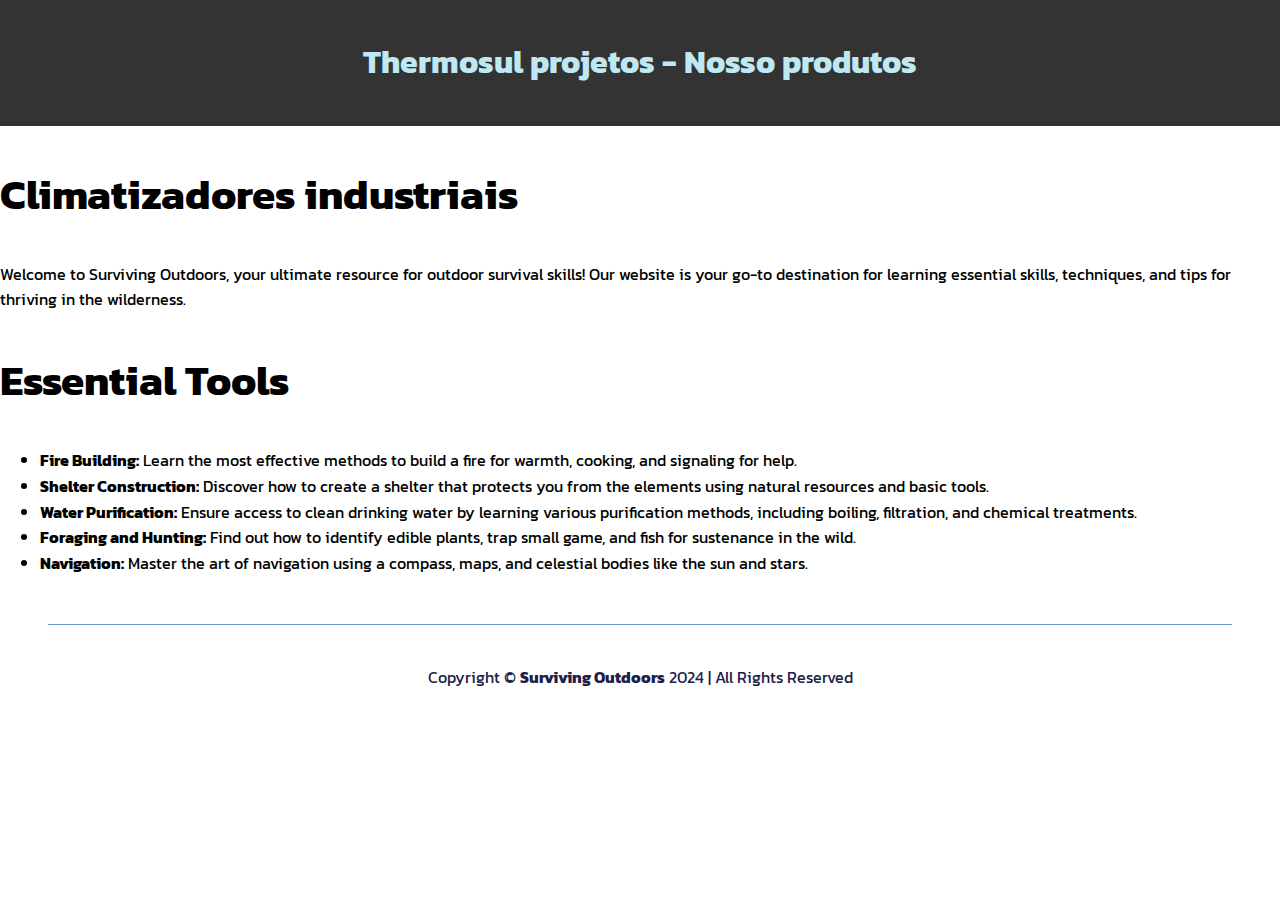
<file: products.html>
<!DOCTYPE html>
<html lang="en">
<head>
    <meta charset="UTF-8">
    <meta name="viewport" content="width=device-width, initial-scale=1.0">
    <title>Products</title>
    <link rel="stylesheet" href="style.css">
</head>

<body>
    <header class="header-producs">
        <h1>Thermosul projetos - Nosso produtos </h1>
    </header>

    <main>
        <h2>Climatizadores industriais </h2>
        <p>
            Welcome to Surviving Outdoors, your ultimate resource for outdoor survival skills! Our website is your go-to destination for learning essential skills, techniques, and tips for thriving in the wilderness.
        </p>

        <h2>Essential Tools</h2>
        <ul>
            <li><strong>Fire Building:</strong> Learn the most effective methods to build a fire for warmth, cooking, and signaling for help.</li>
            <li><strong>Shelter Construction:</strong> Discover how to create a shelter that protects you from the elements using natural resources and basic tools.</li>
            <li><strong>Water Purification:</strong> Ensure access to clean drinking water by learning various purification methods, including boiling, filtration, and chemical treatments.</li>
            <li><strong>Foraging and Hunting:</strong> Find out how to identify edible plants, trap small game, and fish for sustenance in the wild.</li>
            <li><strong>Navigation:</strong> Master the art of navigation using a compass, maps, and celestial bodies like the sun and stars.</li>
        </ul>
    </main>

    <div class="container-footer">
        <footer>
            <p>Copyright &copy; <b>Surviving Outdoors</b> 2024 | All Rights Reserved</p>
        </footer>
    </div>
</body>
</html>
</file>
<file: style.css>
/*
* Fonts
*/
@import url('https://fonts.googleapis.com/css2?family=Kanit:ital,wght@0,100;0,200;0,300;0,400;0,500;0,600;0,700;0,800;0,900;1,100;1,200;1,300;1,400;1,500;1,600;1,700;1,800;1,900&display=swap');
@import url('https://fonts.googleapis.com/css2?family=Slackside+One&display=swap');
@import url('https://fonts.googleapis.com/css2?family=Anton&family=Slackside+One&display=swap');
@import url('https://fonts.googleapis.com/css2?family=Anton&family=Concert+One&family=Slackside+One&display=swap');
@import url('https://fonts.googleapis.com/css2?family=Anton&family=Concert+One&family=Slackside+One&family=Vollkorn:ital,wght@0,400..900;1,400..900&display=swap');

:root{
    --branco:#bfe8f3;
    --preto: #202048;
    --amarelo: #45bab6;
    --azul1: #6d99c5;
    --azul2: #15616D;
    --marrom:#302d3d;
    --text_gradient1:#0e4740;
    --text_gradient2:#115a65;
    --text_gradient3:#32786c;
}

body {
    font-family: Kanit, sans-serif;
    line-height: 1.6;
    margin: 0;
    padding: 0;
}

.header-producs{
    background-color: #333;
    color:var(--branco);
    text-align: center;
    padding: 1rem;
}

.header-image {
    background-image: url(/project-A-main/assets/images/logo.jpg);
    background-size: cover;
    background-position: center;
    height: 100vh; /* 900px */
    min-height: 700px;
    display: flex;
    justify-content: center;
}

.header-title {
    color: rgb(255, 255, 255);
    font-size: 2rem;
    z-index: 2;
}

#secao-skills {
    padding: 2rem;
    line-height: 1.6;
}

h2 {
    font-size: 2.6rem;    
}

.gradient-overlay {
    position: absolute;
    top: 0;
    left: 0;
    width: 100%;
    height: 100vh;
    min-height: 700px;
    background: linear-gradient(225deg, rgba(61, 65, 88, 0) 30%, rgb(161, 161, 198) 80%, rgb(170, 173, 207) 100%);    
    z-index: 0;
}

.gradient-overlay2 {
    position: absolute;
    top: 0;
    left: 0;
    width: 100%;
    height: 100vh;
    min-height: 700px;
    background: linear-gradient(0deg,  rgb(28,132,141) 10%,  rgb(180, 213, 216) 100%);    
    z-index: 0;
}

.button-overlay {
    position: absolute;s
    top: 2%;
    right: 3%;
    z-index: 2;
}

.text-overlay {
    position: absolute;
    top: 5%;
    left: 50%;
    transform: translate(-50%, -50%);
    font-size: 0.65rem;
    /*font-family: "Concert One", sans-serif;*/
    color: rgb(255, 255, 255);
    
    background-color: red;
    background-image: linear-gradient(45deg, 
                                      var(--text_gradient1) 10%, 
                                      var(--text_gradient2) 30%,
                                      var(--text_gradient3) 66%,
                                      var(--text_gradient3) 70%);
    background-size: 100%;
    background-repeat: repeat;
    -webkit-background-clip: text;
    -webkit-text-fill-color: transparent; 
    -moz-background-clip: text;
    -moz-text-fill-color: transparent;
    cursor: pointer;
    animation: rainbow-text-simple-animation-rev 0.4s ease forwards;
    
    z-index: 2;
}

.text-overlay:hover{
    animation: rainbow-text-simple-animation 0.75s ease-in forwards;
}

@keyframes rainbow-text-simple-animation-rev {
    0% {
        background-size: 650%;
    }
    40% {
        background-size: 650%;
    }
    100% {
        background-size: 100%;
    }
}

@keyframes rainbow-text-simple-animation {
    0% {
        background-size: 100%;
    }
    80% {
        background-size: 650%;
    }
    100% {
        background-size: 650%;
    }
}


.container.max-width-none {
    max-width: none;
}

.container {
    width: 85%;
    max-width: 1440px;
    padding-top: 300px;
    margin-left: auto;
    margin-right: auto;
    position: relative;
}

.max-width-580 {
    max-width: 580px;
    position: static;
}

.p-header {
    z-index: 2;
    letter-spacing: -.01em;
    font-family: Arial, sans-serif;
    font-size: 1.3rem;
    line-height: 1.45em;
    position: relative;
}

.button {
    border: 2px solid var(--preto);
    background-color: var(--branco);
    color: var(--preto);
    padding: 14px 28px;
    font-size: 1rem;
    cursor: pointer;
    text-decoration: none; 
    z-index: 3;
}

.languageButton {
    margin: 0;
    padding: 0;
    border: none;
    cursor: pointer;
    appearance: none;
    background-color: inherit;
}

.languageButtonImage {
    width: 60px;
    height: 40px;
}

.info {
    border-color: var(--amarelo);
    background-color: var(--amarelo);
    color: var(--preto);
    letter-spacing: .03em;
    text-transform: uppercase;
    border-radius: 3px;
    padding: 12px 36px;
    line-height: 1.4em;
    transition: border-color .8s cubic-bezier(.165,.84,.44,1), 
                background-color .8s cubic-bezier(.165,.84,.44,1), 
                color .8s cubic-bezier(.165,.84,.44,1);
}
  
.info:hover {
    border-color: #464646;
    background: #464646;
    color: var(--branco);
}

.container-footer {
    max-width: 100%;
    margin-left: auto;
    margin-right: auto;
    padding-top: 32px;
    padding-left: 48px;
    padding-right: 48px;
}

footer {
    padding-top: 24px;
    padding-bottom: 24px;
    border-top: 1px solid var(--azul1);
    text-align: center;
    color: var(--preto);
}

#secao-camping {
    height: 90vh;/*100vh* 700px*/
    background-color: var(--amarelo);
}

#secao-camping h2{
    padding-top: 60px;
    color: #2c2c2c;
    text-align: center;
}

#secao-camping ul{
    display: grid;
    grid-template-columns: repeat(3, 1fr);
    place-items: center;
    height: 70%;
}

#secao-camping li{
    list-style: none;
}

.card {
    max-height: 490px;
    max-width: 350px;
    position: relative;
    place-content: center;
    text-align: center;
    display: flex;
    cursor: pointer;
    border-radius: 50%;
}

.card .image {
    height: 100%;
    width: 100%;
    border-radius: 40%;
}

.card .text{
    position: absolute;
    text-align: center;
    opacity: 0;
}

.card:hover .text{
    opacity: 1;    
}

.image img {
    height: 100%;
    width: 100%;
}

#secao-formulario {
    height: 700px;
    background-color: rgb(194, 198, 218);
    padding: 3rem;
}

#secao-formulario form {
    display: grid;
    gap: 16px;
    grid-template-columns: repeat(2, 1fr);
    max-width: 500px;
    margin: 0 auto;
}

#secao-newsletter {
    height: 300px;
}

.form-box{
    display: flex;
    flex-direction: column;
}

.line {
    grid-column: 1 / 3;
}

.footer-newsletter{
    background-color: #ebf9fa;
    max-width: 100%;
    padding-left: 48px;
    padding-right: 48px;
    margin-left: auto;
    margin-right: auto;
}

.footer-top{
    background-color: #398b97;
    border-radius: 20px;
    margin-top: 88px;
    padding: 46px 40px;
}

.footer-container{
    grid-column-gap: 120px;
    grid-template-rows: auto;
    grid-template-columns: 1.1fr 1fr;
    align-items: center;
    grid-auto-columns: 1fr;
    display: grid;
}

.footer-text-container{
    justify-content: flex-start;
    align-items: center;
    display: flex;
    color: #fff;
}

.footer-top-text{
    margin-bottom: 16px;
    font-size: 1.8rem;
    line-height: 1.2em;
}

.footer-down-text{
    margin-bottom: 0;
    font-family: Din Next Lt Pro,sans-serif;
    font-size: 1rem;
    line-height: 30px;
    color: #eff0f6;
}

.footer-form{
    margin-bottom: 16px;
    margin: 0 0 15px;
    box-sizing: border-box;
}

.footer-form-container{
    position: relative;
    box-sizing: border-box;
}

.footer-form-input{
    background-color: #fff;
    border: 1px solid #eff0f6;
    border-radius: 100px;
    min-height: 50px;
    margin-bottom: 0;
    padding: 16px 24px;
    font-family: Din Next Lt Pro,sans-serif;
    font-size: 18px;
    line-height: 20px;
    transition: box-shadow .3s,color .3s,border-color .3s;
    box-shadow: 0 2px 7px rgba(20,20,43,.08);
    color: #fff;
    vertical-align: middle;
    width: 88%;
    height: 30px;
    display: block;
}

.footer-form-submit{
    background-color: #00aeef;
    color: #fff;
    text-align: center;
    transform-style: preserve-3d;
    border-radius: 48px;
    justify-content: center;
    align-items: center;
    padding: 16px 24px;
    font-family: Din Next Lt Pro,sans-serif;
    font-size: 18px;
    font-weight: 700;
    line-height: 20px;
    text-decoration: none;
    transition: background-color .3s,transform .3s,color .3s;
    display: flex;
    position: absolute;
    top: 8px;
    bottom: 8px;
    left: auto;
    right: 8px;
}

.footer-form-down{
    align-items: center;
    display: flex;
    color: #fff;
}

.footer-form-down-text{
    font-size: 18px;
    font-weight: 300;
    line-height: 20px;
    text-align: center;
}
</file>
